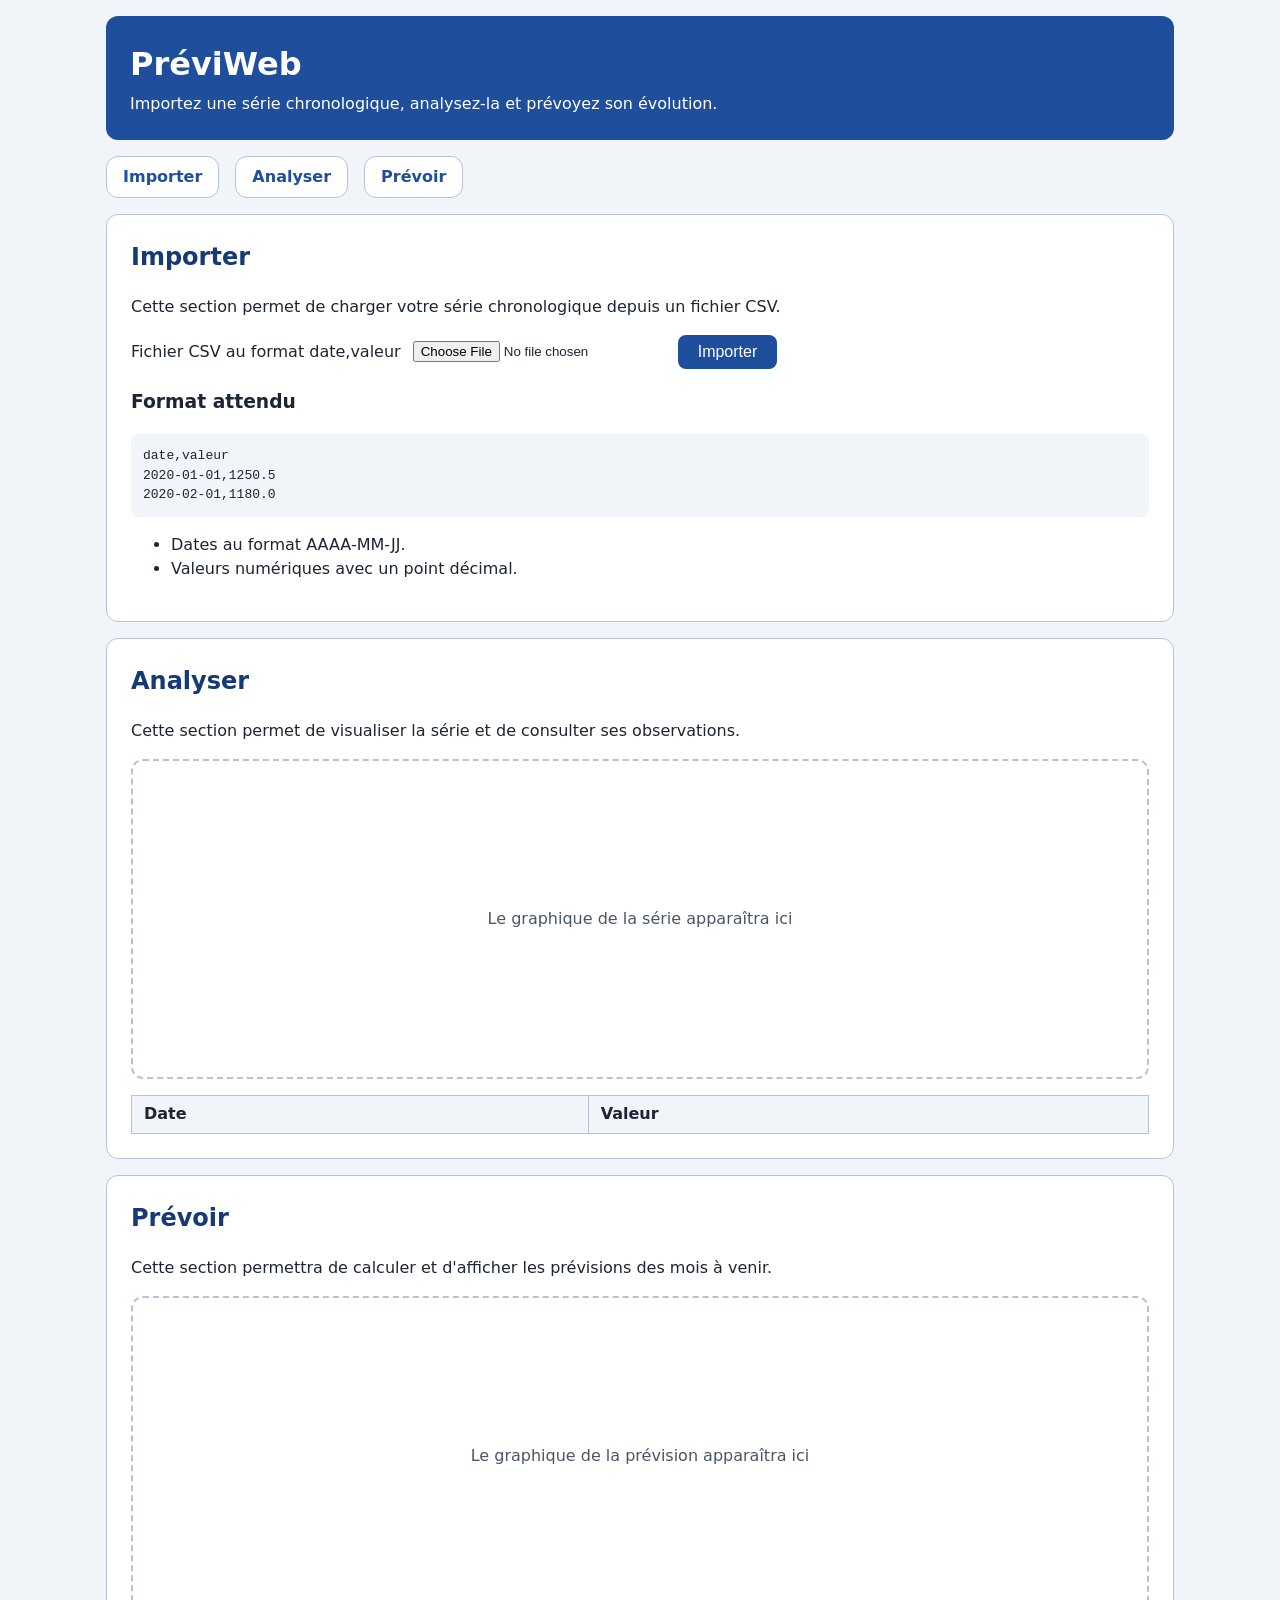
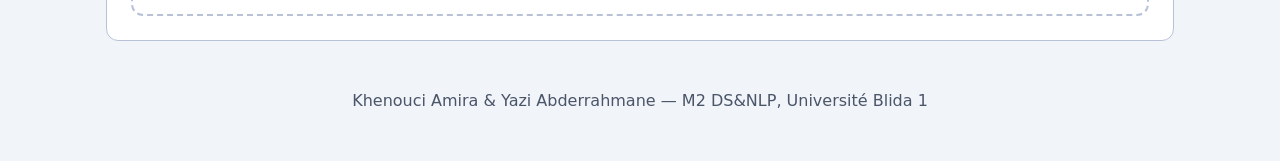
<file: index.html>
<!DOCTYPE html>
<html lang="fr">
<head>
<meta charset="utf-8">
<meta name="viewport" content="width=device-width, initial-scale=1">
<title>PréviWeb</title>
<link rel="stylesheet" href="styles.css">
</head>
<body>
<header>
  <h1>PréviWeb</h1>
  <p>Importez une série chronologique, analysez-la et prévoyez son évolution.</p>
</header>

<nav aria-label="Navigation principale">
  <a href="#importer">Importer</a>
  <a href="#analyser">Analyser</a>
  <a href="#prevoir">Prévoir</a>
</nav>

<main>
  <section id="importer">
    <h2>Importer</h2>
    <p>Cette section permet de charger votre série chronologique depuis un fichier CSV.</p>

    <form id="form-import">
      <label for="fichier-csv">Fichier CSV au format date,valeur</label>
      <input type="file" id="fichier-csv" name="fichier" accept=".csv,text/csv" required>
      <button type="submit">Importer</button>
    </form>
    <p id="message" class="message" role="status" aria-live="polite"></p>

    <h3>Format attendu</h3>
    <pre>date,valeur
2020-01-01,1250.5
2020-02-01,1180.0</pre>
    <ul>
      <li>Dates au format AAAA-MM-JJ.</li>
      <li>Valeurs numériques avec un point décimal.</li>
    </ul>
  </section>

  <section id="analyser">
    <h2>Analyser</h2>
    <p>Cette section permet de visualiser la série et de consulter ses observations.</p>
    <div class="graphique" id="zone-serie">Le graphique de la série apparaîtra ici</div>
    <table id="tableau-observations">
      <thead>
        <tr><th>Date</th><th>Valeur</th></tr>
      </thead>
      <tbody></tbody>
    </table>
  </section>

  <section id="prevoir">
    <h2>Prévoir</h2>
    <p>Cette section permettra de calculer et d'afficher les prévisions des mois à venir.</p>
    <div class="graphique" id="zone-prevision">Le graphique de la prévision apparaîtra ici</div>
  </section>
</main>

<footer>
  <p>Khenouci Amira & Yazi Abderrahmane  — M2 DS&amp;NLP, Université Blida 1</p>
</footer>
</body>
</html>
</file>
<file: styles.css>
:root {
  --couleur-fond: #f1f4f9;
  --couleur-carte: #ffffff;
  --couleur-primaire: #1f4e9c;
  --couleur-primaire-fonce: #153a75;
  --couleur-texte: #1d2433;
  --couleur-bordure: #b8c2d6;
  --couleur-focus: #ff9800;
  --succes-fond: #d1e7dd;
  --succes-texte: #0f5132;
  --erreur-fond: #f8d7da;
  --erreur-texte: #842029;
  --rayon: 12px;
}

* { box-sizing: border-box; }

body {
  max-width: 1100px;
  margin: 0 auto;
  padding: 1rem;
  background: var(--couleur-fond);
  color: var(--couleur-texte);
  font-family: system-ui, Arial, sans-serif;
  line-height: 1.5;
}

header {
  background: var(--couleur-primaire);
  color: #fff;
  padding: 1.5rem;
  border-radius: var(--rayon);
}
header h1 { margin: 0; }
header p { margin: .25rem 0 0; }

nav {
  display: flex;
  gap: 1rem;
  margin: 1rem 0;
}
nav a {
  padding: .5rem 1rem;
  background: var(--couleur-carte);
  color: var(--couleur-primaire);
  border: 1px solid var(--couleur-bordure);
  border-radius: var(--rayon);
  text-decoration: none;
  font-weight: 600;
}
nav a:hover { background: var(--couleur-primaire); color: #fff; }

section {
  background: var(--couleur-carte);
  padding: 1.5rem;
  margin-bottom: 1rem;
  border-radius: var(--rayon);
  border: 1px solid var(--couleur-bordure);
}
h2 { color: var(--couleur-primaire-fonce); margin-top: 0; }

form {
  display: flex;
  align-items: center;
  flex-wrap: wrap;
  gap: .75rem;
}

button {
  padding: .5rem 1.25rem;
  background: var(--couleur-primaire);
  color: #fff;
  border: none;
  border-radius: 8px;
  font-size: 1rem;
  cursor: pointer;
}
button:hover { background: var(--couleur-primaire-fonce); }

pre {
  background: var(--couleur-fond);
  padding: .75rem;
  border-radius: 8px;
  overflow-x: auto;
}

.graphique {
  min-height: 320px;
  display: flex;
  align-items: center;
  justify-content: center;
  text-align: center;
  border: 2px dashed var(--couleur-bordure);
  border-radius: var(--rayon);
  color: #4a5568;
}

table { width: 100%; border-collapse: collapse; margin-top: 1rem; }
th, td { border: 1px solid var(--couleur-bordure); padding: .4rem .75rem; text-align: left; }
th { background: var(--couleur-fond); }

.message { padding: .6rem 1rem; border-radius: 8px; }
.message:empty { display: none; }
.message.succes { background: var(--succes-fond); color: var(--succes-texte); }
.message.erreur { background: var(--erreur-fond); color: var(--erreur-texte); }

footer {
  text-align: center;
  padding: 1rem;
  color: #4a5568;
}

a:focus-visible,
input[type="file"]:focus-visible,
button:focus-visible {
  outline: 3px solid var(--couleur-focus);
  outline-offset: 2px;
}

@media (max-width: 700px) {
  nav { flex-direction: column; }
  form { flex-direction: column; align-items: stretch; }
}
</file>
